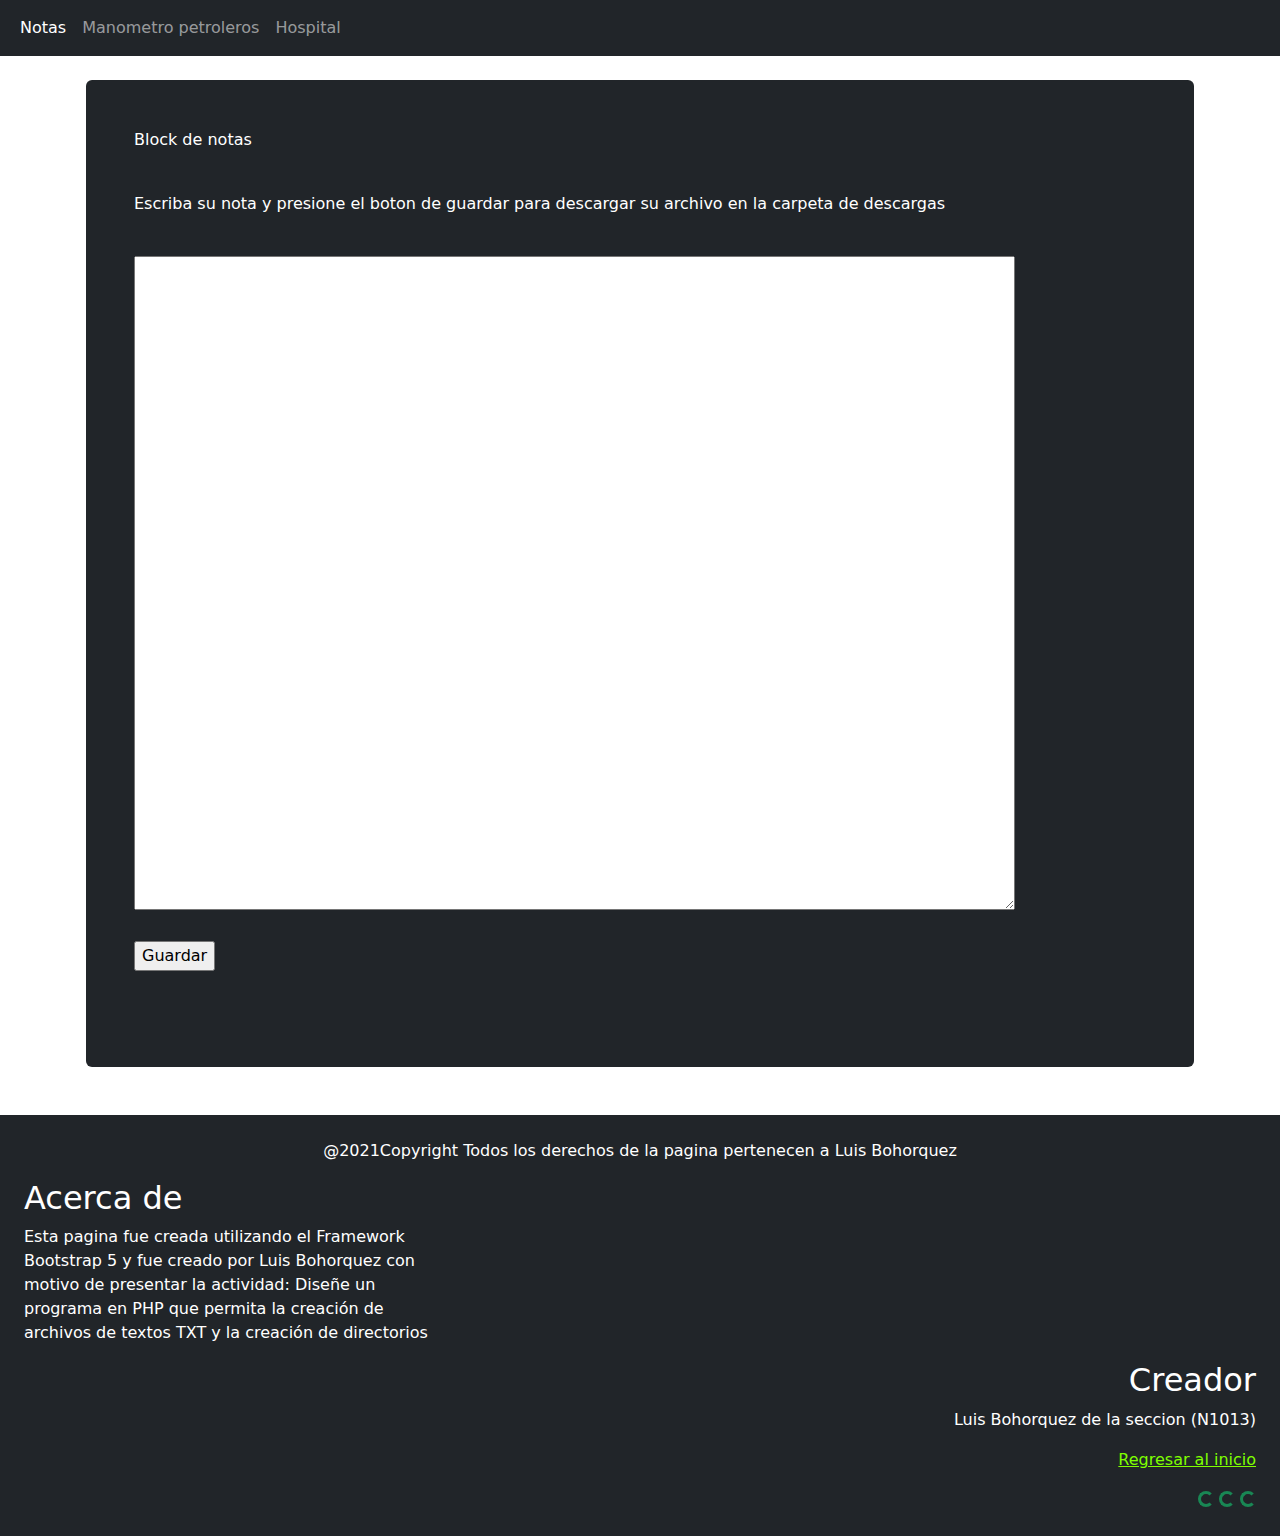
<file: notas.html>
<!DOCTYPE html>


<!-- Diseñe un programa en PHP que permita la creación de archivos de 
textos TXT y la creación de directorios.

enviar por la plataforma el archivo txt con la url 
del github al igual que la  url del host de la aplicación.-->
<html lang="en">

<head>
    <meta charset="UTF-8">
    <title>Actividad2 Corte2</title>
    <meta http-equiv="X-UA-Compatible" content="IE=edge">
    <meta name="viewport" content="width=device-width, initial-scale=1.0">
    <link href="https://cdn.jsdelivr.net/npm/bootstrap@5.1.2/dist/css/bootstrap.min.css" rel="stylesheet">
    <script src="https://cdn.jsdelivr.net/npm/bootstrap@5.1.2/dist/js/bootstrap.bundle.min.js"></script>
    <link rel="stylesheet" type="text/css" href="css/boots.css">

</head>

<body>

    <nav class="navbar navbar-expand-sm bg-dark navbar-dark">
        <div class="container-fluid">
            <ul class="navbar-nav">
                <li class="nav-item">
                    <a class="nav-link active" href="notas.html">Notas</a>
                </li>
                <li class="nav-item">
                    <a class="nav-link" href="index.php">Manometro petroleros</a>
                </li>
                <li class="nav-item">
                    <a class="nav-link " href="hospital.php">Hospital</a>
                </li>
            </ul>
        </div>
    </nav>

    <div class="container mt-6">
        <div class="row">

            <div class="col-dm-6">
                <!--Jumbo tron (Rectangulo oscuro donde se muestra todo el contenido)-->
                <div class="mt-4 p-5 bg-dark text-white rounded .shadow-3">
                    <p>Block de notas
                    </p>
                    <br>
                    <p>Escriba su nota y presione el boton de guardar para descargar su archivo en la carpeta de
                        descargas</p>
                    <form action="crearnotas.php" method="post">
                        <label for="bloc"></label>
                        <br>
                        <textarea id="bloc" name="TBnotas" rows="27" cols="106"></textarea>
                        <br><br>
                        <input type="submit" name="guardar" value="Guardar">
                    </form>
                    <br><br>

                </div>



            </div>







        </div>

    </div>
    <div id="Foots" class="mt-5 p-4 bg-dark text-white text-center">
        <p>@2021Copyright Todos los derechos de la pagina pertenecen a Luis Bohorquez</p>
        <div class="col-sm-4 text-lg-start">
            <h2>Acerca de</h2>
            <p>Esta pagina fue creada utilizando el Framework Bootstrap 5 y fue creado por Luis Bohorquez con motivo de
                presentar la actividad: Diseñe un programa en PHP que permita la creación de archivos de
                textos TXT y la creación de directorios
            </p>
            <hr class="d-sm-none">
        </div>
        <div class="col-sm-12 text-lg-end">
            <h2>Creador</h2>
            <p>Luis Bohorquez de la seccion (N1013)</p>
            <p><a href="#Inicio" style="color: chartreuse;">Regresar al inicio</a></p>
            <!--REALLY IMPORTAN SPINNERS DO NOT REMOVE BY ANY CIRCUNSTANCE-->
            <div class="spinner-border spinner-border-sm text-success"></div>
            <div class="spinner-border spinner-border-sm text-success"></div>
            <div class="spinner-border spinner-border-sm text-success"></div>
            <!--REALLY IMPORTAN SPINNERS DO NOT REMOVE BY ANY CIRCUNSTANCE-->
        </div>
    </div>
</body>

</html>
</file>
<file: css/boots.css>
table {
    border-collapse: collapse;
    width: 100%;
    color: #5a9e50;
    font-family: sans-serif;
    font-size: 25px;
    text-align: left;
  }
  
  th, td {
    background-color: #363636;
    color: aliceblue;
  }
  
  tr:nth-child(even) {
    background-color: #5a9e50;
  }
  tr:nth-child(odd) {
    background-color: #d4d4d4;
  }

  tr
   /* 3 columnas horizontalmente colocadas*/
.column {
  float: left;
  width: 33.3%;
  margin-bottom: 16px;
  padding: 0 8px;
}

/*para acomodar las columnas una encima de la otra para pantallas pequeñas */
@media screen and (max-width: 650px) {
  .column {
    width: 100%;
    display: block;
  }
}

/* crea sombras */
.card {
  box-shadow: 0 4px 8px 0 rgba(0, 0, 0, 0.2);
}


.container {
  padding: 0 16px;
}


.container::after, .row::after {
  content: "";
  clear: both;
  display: table;
}

.title {
  color: grey;
}

.button {
  border: none;
  outline: 0;
  display: inline-block;
  padding: 8px;
  color: rgb(255, 255, 255);
  background-color: rgb(57, 163, 25);
  text-align: center;
  cursor: pointer;
  width: 100%;
}

.button:hover {
  background-color: rgb(17, 119, 2);
}
</file>
